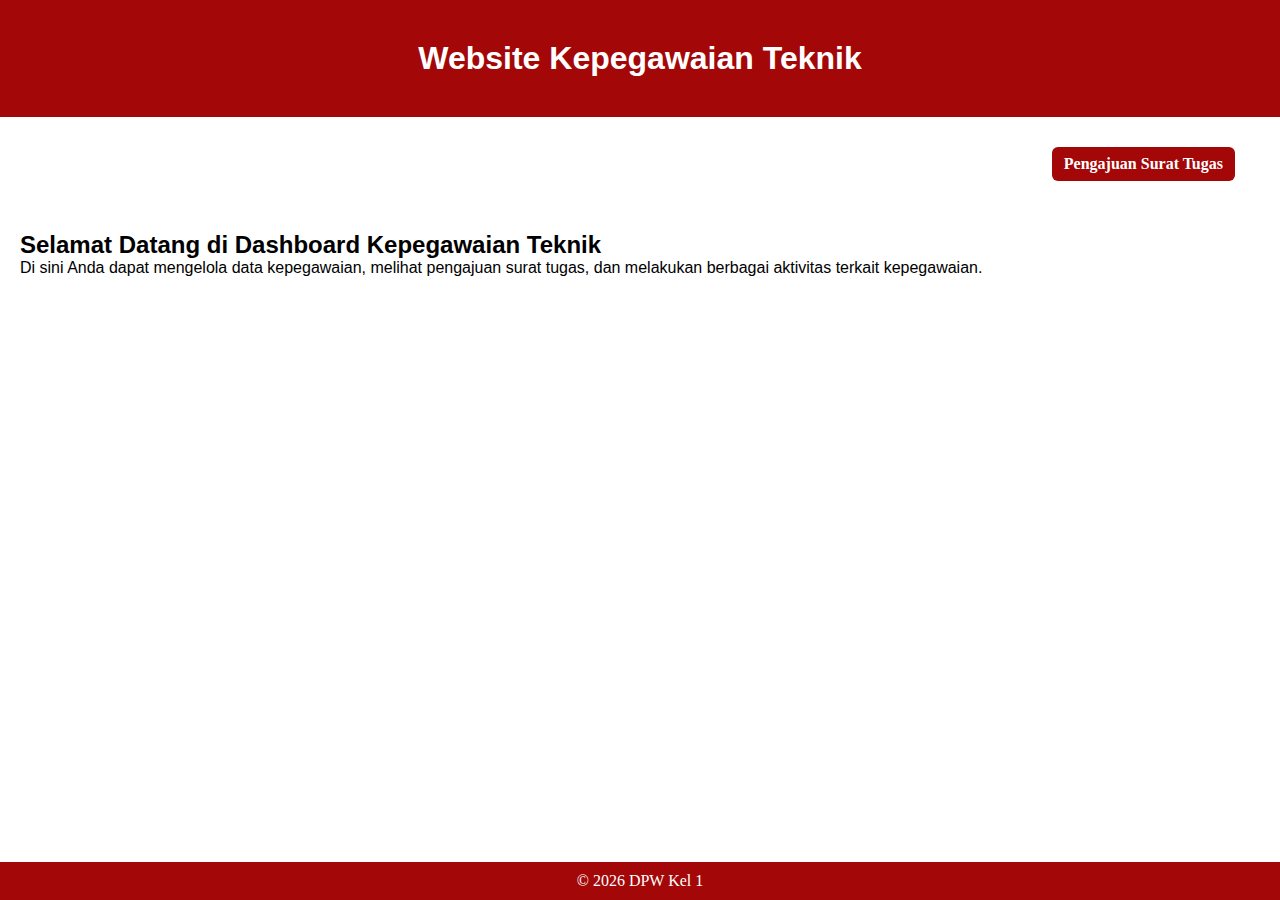
<file: Dashboard.html>
<!DOCTYPE html>
<html lang="en">
<head>
    <meta charset="UTF-8">
    <meta name="viewport" content="width=
    , initial-scale=1.0">
    <title>Dashboard</title>
    <style>
        * {
            margin: 0;
            padding: 0;
            box-sizing: border-box;
        }
        header {
            background-color: #a30707;
            padding: 40px;
            font-weight: bold;
            font-family: Arial, sans-serif;
            color: white;
            text-align: center;
        }

        nav {
            padding: 10px;
            text-align: right;
        }
        nav ul {
            list-style-type: none;
            overflow: hidden;
            margin: 0;
            padding: 20px;
        }
        nav ul li {
            display: inline;
            margin: 0 15px;
            float: right;
        }
        nav ul li a {
            text-decoration: none;
            color: #fff;
            font-weight: bold;
            background: #a30707;
            padding: 8px 12px;
            border-radius: 6px;
            display: inline-block;
        }
        nav ul li a:hover {
            color: #a30707;
            background-color: #ffffff;
        }
        
        section {
            padding: 20px;
            font-family: Arial, sans-serif;
        }
        

        footer {
            background-color: #a30707;
            color: white;
            text-align: center;
            padding: 10px;
            position: fixed;
            width: 100%;
            bottom: 0;
        }

    </style>
</head>
<body>
    <header>
        <h1>Website Kepegawaian Teknik</h1>
    </header>
    <nav>
        <ul>
            <li><a href="../PengajuanSuratTugas/PengajuanSuratTugas_Read.html">Pengajuan Surat Tugas</a></li>
        </ul>
    </nav>
    <section>
        <h2>Selamat Datang di Dashboard Kepegawaian Teknik</h2>
        <p>Di sini Anda dapat mengelola data kepegawaian, melihat pengajuan surat tugas, dan melakukan berbagai aktivitas terkait kepegawaian.</p>
    </section>    
    
    <footer>
        <p>&copy; 2026 DPW Kel 1</p>
    </footer>
</body>
</html>
</file>
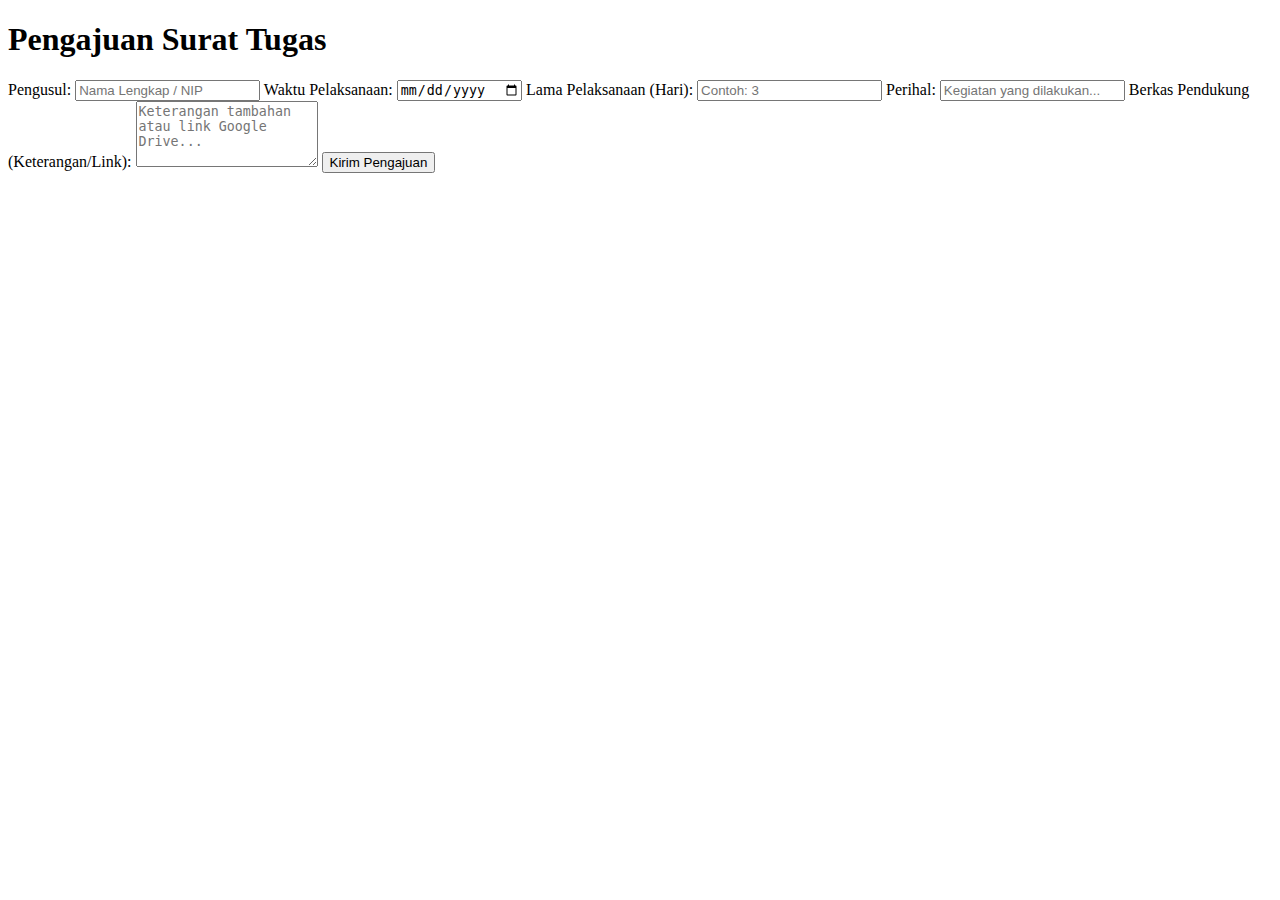
<file: pengajuansurat_create.html>
<!DOCTYPE html>
<html lang="id">
<head>
    <meta charset="UTF-8">
    <meta name="viewport" content="width=device-width, initial-scale=1.0">
    <title>Pengajuan Surat Tugas</title>
    <!-- <style>
        
        body {
            font-family: Arial, sans-serif; 
            margin: 40px;
            background-color: #f9f9f9;
        }
        .container {
            background-color: white;
            max-width: 600px;
            margin: 0 auto;
            padding: 30px;
            border: 1px solid #ccc; 
            box-shadow: 0 2px 5px rgba(0,0,0,0.1); 
            border-radius: 8px;
        }
        h1 {
            text-align: center;
            color: #333;
        }
        h2 {
            text-align: center;
            font-size: 16px;
            color: #666;
            border-bottom: 1px solid #eee;
            padding-bottom: 20px;
            margin-bottom: 20px;
        }
        label {
            display: block;
            margin-bottom: 5px;
            font-weight: bold;
            color: #444;
        }
        input[type="text"],
        input[type="date"],
        input[type="number"],
        textarea {
            width: 100%;
            padding: 8px;
            margin-bottom: 15px;
            border: 1px solid #ccc;
            border-radius: 4px;
            box-sizing: border-box; 
        }
        button {
            width: 100%;
            padding: 10px;
            background-color: #007BFF;
            color: white;
            border: none;
            border-radius: 4px;
            cursor: pointer;
            font-size: 16px;
        }
        button:hover {
            background-color: #0056b3;
        }
        .checkbox-group {
            margin-bottom: 20px;
            padding: 10px;
            background-color: #f0f0f0;
            border-radius: 4px;
        }
        .checkbox-group label {
            display: inline;
            font-weight: normal;
            margin-right: 15px;
        }
    </style> -->
</head>
<body>

    <div class="container">
        <h1>Pengajuan Surat Tugas</h1>

        <form action="#" method="post">
            
            <label for="pengusul">Pengusul:</label>
            <input type="text" id="pengusul" name="pengusulPST" placeholder="Nama Lengkap / NIP" required>

            <label for="waktu">Waktu Pelaksanaan:</label>
            <input type="date" id="waktu" name="waktuPST" required>

            <label for="lama">Lama Pelaksanaan (Hari):</label>
            <input type="number" id="lama" name="lamaPST" min="1" placeholder="Contoh: 3">

            <label for="perihal">Perihal:</label>
            <input type="text" id="perihal" name="perihalPST" placeholder="Kegiatan yang dilakukan..." required>

            <label for="berkas">Berkas Pendukung (Keterangan/Link):</label>
            <textarea id="berkas" name="berkasPST" rows="4" placeholder="Keterangan tambahan atau link Google Drive..."></textarea>

            <button type="submit">Kirim Pengajuan</button>
        </form>
    </div>
 
</body>
</html>
</file>
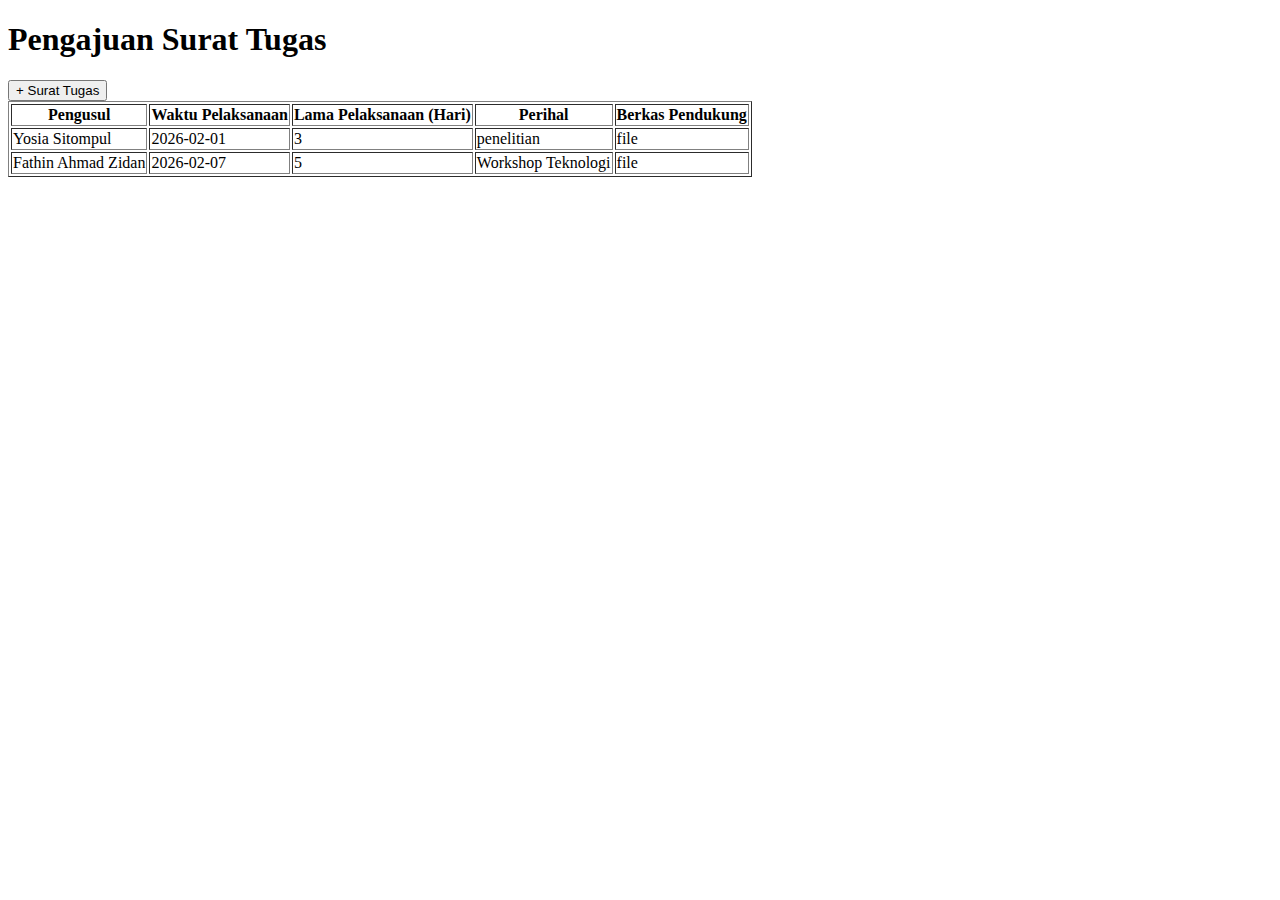
<file: pengajuansurat_read.html>
<!DOCTYPE html>
<html lang="en">
<head>
    <meta charset="UTF-8">
    <meta name="viewport" content="width=device-width, initial-scale=1.0">
    <title>Document</title>
</head>
<body>
    <h1>Pengajuan Surat Tugas</h1>
    <button type="button" onclick="location.href='pengajuansurat_create.html'">+ Surat Tugas</button>
</body>
<table border="1">
    <tr>
        <th>Pengusul</th>
        <th>Waktu Pelaksanaan</th>
        <th>Lama Pelaksanaan (Hari)</th>
        <th>Perihal</th>
        <th>Berkas Pendukung</th>
    </tr>
    <tr>
        <td>Yosia Sitompul</td>
        <td>2026-02-01</td>
        <td>3</td>
        <td>penelitian</td>
        <td>file</td>
    </tr>
    <tr>
        <td>Fathin Ahmad Zidan</td>
        <td>2026-02-07</td>
        <td>5</td>
        <td>Workshop Teknologi</td>
        <td>file</td>
    </tr>
</table> 
</body>
</html>
</file>
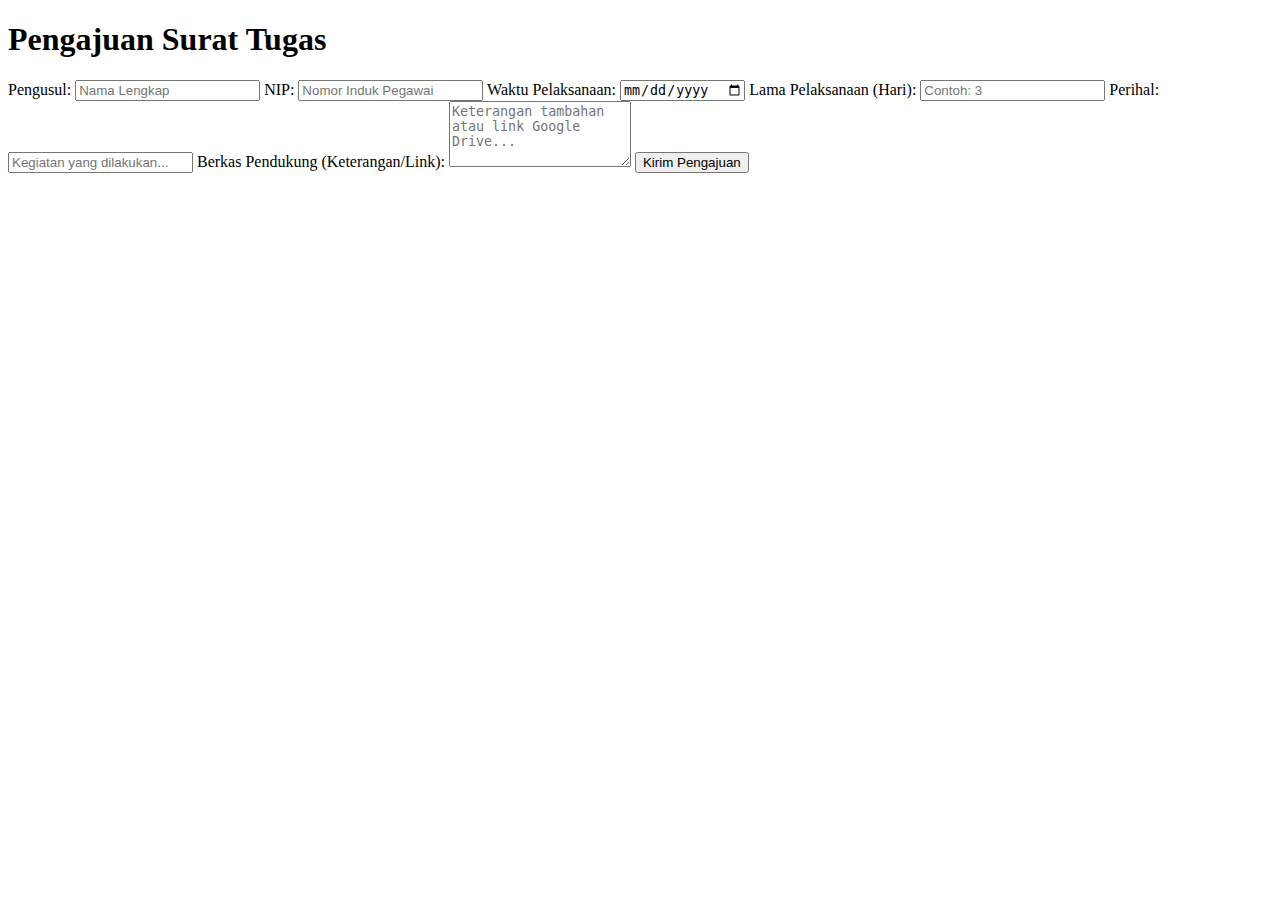
<file: PengajuanSuratTugas/PengajuanSuratTugas_Create.html>
<!DOCTYPE html>
<html lang="id">
<head>
    <meta charset="UTF-8">
    <meta name="viewport" content="width=device-width, initial-scale=1.0">
    <title>Pengajuan Surat Tugas</title>
    <!-- <style>
        
        body {
            font-family: Arial, sans-serif; 
            margin: 40px;
            background-color: #f9f9f9;
        }
        .container {
            background-color: white;
            max-width: 600px;
            margin: 0 auto;
            padding: 30px;
            border: 1px solid #ccc; 
            box-shadow: 0 2px 5px rgba(0,0,0,0.1); 
            border-radius: 8px;
        }
        h1 {
            text-align: center;
            color: #333;
        }
        h2 {
            text-align: center;
            font-size: 16px;
            color: #666;
            border-bottom: 1px solid #eee;
            padding-bottom: 20px;
            margin-bottom: 20px;
        }
        label {
            display: block;
            margin-bottom: 5px;
            font-weight: bold;
            color: #444;
        }
        input[type="text"],
        input[type="date"],
        input[type="number"],
        textarea {
            width: 100%;
            padding: 8px;
            margin-bottom: 15px;
            border: 1px solid #ccc;
            border-radius: 4px;
            box-sizing: border-box; 
        }
        button {
            width: 100%;
            padding: 10px;
            background-color: #007BFF;
            color: white;
            border: none;
            border-radius: 4px;
            cursor: pointer;
            font-size: 16px;
        }
        button:hover {
            background-color: #0056b3;
        }
        .checkbox-group {
            margin-bottom: 20px;
            padding: 10px;
            background-color: #f0f0f0;
            border-radius: 4px;
        }
        .checkbox-group label {
            display: inline;
            font-weight: normal;
            margin-right: 15px;
        }
    </style> -->
</head>
<body>

    <div class="container">
        <h1>Pengajuan Surat Tugas</h1>

        <form action="#" method="post">
            
            <label for="pengusul">Pengusul:</label>
            <input type="text" id="pengusul" name="pengusulPST" placeholder="Nama Lengkap" required>

            <label for = "nip">NIP:</label>
            <input type="text" id="nip" name="nipPST" placeholder="Nomor Induk Pegawai" required>

            <label for="waktu">Waktu Pelaksanaan:</label>
            <input type="date" id="waktu" name="waktuPST" required>

            <label for="lama">Lama Pelaksanaan (Hari):</label>
            <input type="number" id="lama" name="lamaPST" min="1" placeholder="Contoh: 3">

            <label for="perihal">Perihal:</label>
            <input type="text" id="perihal" name="perihalPST" placeholder="Kegiatan yang dilakukan..." required>

            <label for="berkas">Berkas Pendukung (Keterangan/Link):</label>
            <textarea id="berkas" name="berkasPST" rows="4" placeholder="Keterangan tambahan atau link Google Drive..."></textarea>

            <button type="submit">Kirim Pengajuan</button>
        </form>
    </div>
 
</body>
</html>
</file>
